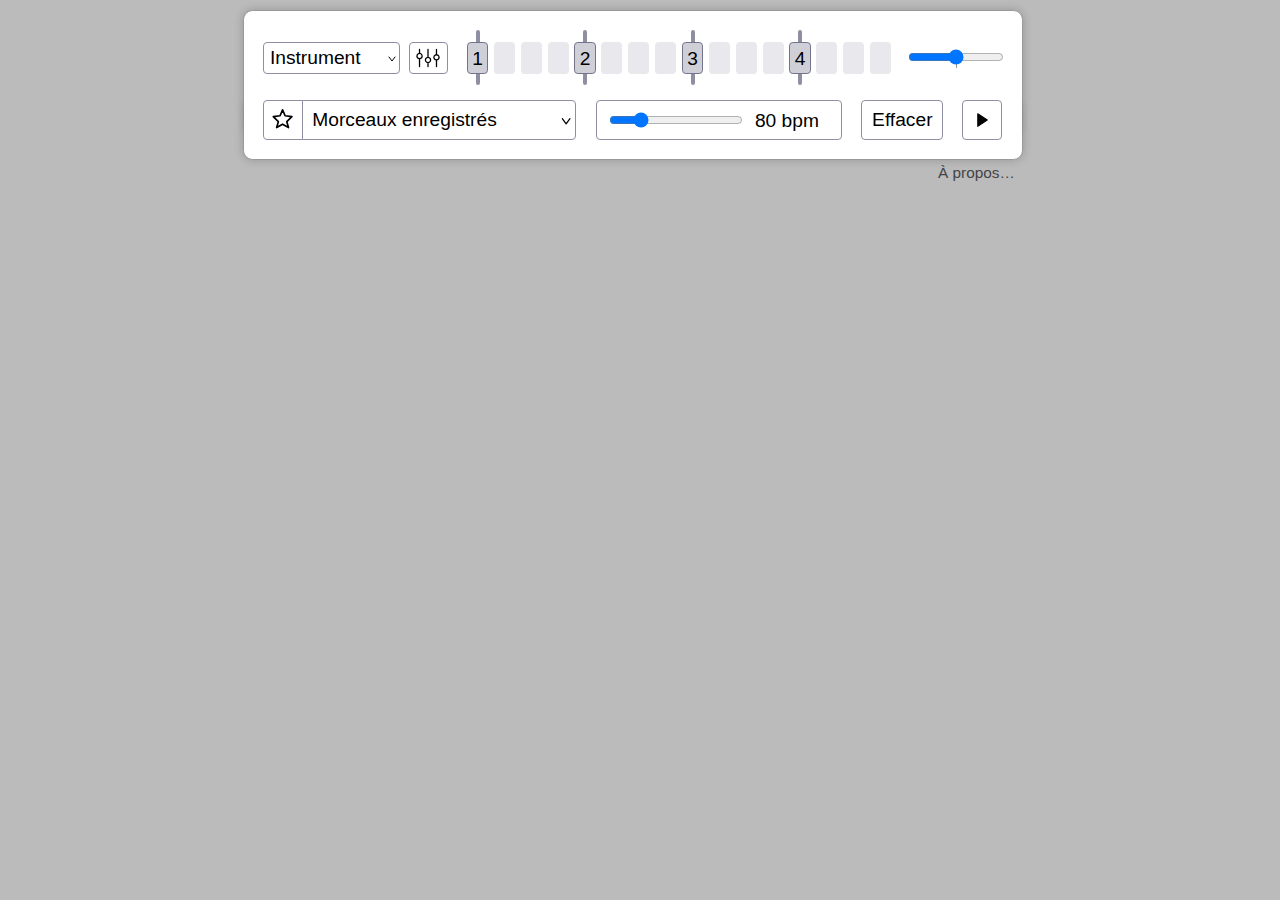
<file: index.html>
<!DOCTYPE html>
<html lang="fr">
<head>
<meta charset="utf-8">
<title>Batucada Sequencer</title>
<link rel="manifest" href="app/app.webmanifest"/>
<link rel="icon" type="image/svg+xml" href="favicon.svg"/>
<meta name="viewport" content="width=device-width, initial-scale=1">
<style>
html {
	scrollbar-gutter:stable;
}
body {
	--body-margin:0px;
	--main-margin:.7em;
	--sheet-columns:2;
	--controls-lines:2;
	--track-col-1-width:7.7em;
	--track-col-2-width:1fr;
	gap:.2em;
	display:grid;
	margin:0 0 2.8em;
	background:#bbb;
	user-select:none;
	justify-content:center;
	padding:var(--body-margin);
	padding-bottom:0;
	font:400 4.92svw/1.4 sans-serif;
	grid-template-columns:minmax(0, 780px);
}
body[inert]::after {
	inset:0;
	z-index:2;
	background:#bbb;
	padding-top:2em;
	position:absolute;
	text-align:center;
	content:'Chargement de l\'application…';
}
#combo_tempo,
select,
input:not([type]),
button {
	margin:0;
	color:#000;
	padding:0 .5em;
	appearance:none;
	user-select:none;
	border-radius:4px;
	box-sizing:border-box;
	font-family:sans-serif;
	background:transparent no-repeat;
	border:1px solid hsl(240,10%,60%);
}
select:has([value]:checked) {
	background-color:white;
}
select,
.presets {
	text-align:left;
	padding-right:.9em;
	background-position:right center;
	background-image:url('data:image/svg+xml,<svg viewBox="0 0 30 30" xmlns="http://www.w3.org/2000/svg"><path d="m20 14l3 4 3 -4" fill="none" stroke-width="1" stroke="black" stroke-linejoin="round" stroke-linecap="round"/></svg>');
}
button:disabled {
	opacity:.6;
}
main {
	background:#fff;
	position:relative;
	border:1px solid #999;
	border-radius:0 0 .5em .5em;
	box-shadow:0 0 .5em rgba(0,0,0,.2);
	anchor-name:--sequencer;
}
#skip {
	z-index:2;
	height:2em;
	display:flex;
	background:#fff;
	position:absolute;
	align-items:center;
	justify-content:center;
	inset:-4em .5em auto .5em;
}
#skip:focus {
	top:.5em;
}
h1 {
	font-size:1.2em;
	margin:.5em 0 0;
	padding:0 0 .3em;
	text-align:center;
	font-weight:normal;
}
h2 {
	margin:0;
	font-size:1.1em;
	text-align:center;
	font-weight:normal;
}
table {
	border-spacing:0;
	margin:-.5em 0 1.8em;
}
tbody {
	display:flex;
	flex-direction:column;
}
.track {
	top:0;
	display:grid;
	position:relative;
	align-items:start;
	contain:layout style;
	view-transition-name:match-element;
	grid-template-rows:1em 1.65em 1fr;
	grid-template-columns:var(--track-col-1-width) var(--track-col-2-width) var(--track-col-3-width, );
}
.dropzone {
	z-index:1;
	padding:0;
	height:1em;
	grid-column:1 / -1;
}
.track th {
	gap:0 .5em;
	display:grid;
	padding:0 0 0 .7em;
	grid-template-rows:1.65em .3em 1.65em;
}
.track td:last-of-type {
	width:4.2em;
	height:1.5em;
	display:flex;
	align-items:center;
	padding:.3em 0 0 .7em;
}
.track:focus-within ~ .track[data-instrument="0"] {
	transition:opacity .5s ease-out;
	transition-behavior:allow-discrete;
	opacity:1;
	@starting-style {
		opacity:0;
	}
}
.track[data-instrument="0"] ~ .track,
.track[data-bars="1"] .bar:nth-child(n+2),
.track[data-bars="2"] .bar:nth-child(n+3),
.track[data-bars="3"] .bar:nth-child(n+4),
.track[data-bars="4"] .bar:nth-child(n+5),
.track[data-bars="6"] .bar:nth-child(n+7),
.track[data-bars="8"] .bar:nth-child(n+9),
.track[data-beats="4"] .beat:nth-child(n+5),
.track[data-beats="6"] .beat:nth-child(n+7),
.track[data-steps="3"] .grid .step:nth-last-child(-n+5),
.track[data-steps="4"] .grid .step:nth-last-child(-n+4),
.track[data-steps="6"] .grid .step:nth-last-child(-n+2) {
	display:none;
}
.track div[draggable] {
	display:grid;
	position:relative;
	grid-template-columns:var(--drag-handle-width,) 1fr;
}
.track div[draggable] label {
	display:grid;
}
.track label span {
	grid-area:1 / 1;
	text-align:left;
	margin-left:1px;
	padding-left:.3em;
	line-height:1.65em;
	font-weight:normal;
}
.instrument {
	font-size:1em;
	grid-area:1 / 1;
	padding-left:.3em;
}
.track[data-phrase="1"] div[draggable]::after,
.track[data-phrase="2"] div[draggable]::after {
	width:1em;
	height:1em;
	position:absolute;
	inset:-.45em -.4em auto auto;
}
.track[data-phrase="1"] div[draggable]::after {
	content:url('data:image/svg+xml,<svg viewBox="0 0 48 48" xmlns="http://www.w3.org/2000/svg"><circle cx="24" cy="24" r="21" fill="hsl(215,100%,43%)" stroke="white" stroke-width="4"/><path d="m28 12v23h-5v-16l-6 2v-4z" fill="white"/></svg>');
}
.track[data-phrase="2"] div[draggable]::after {
	content:url('data:image/svg+xml,<svg viewBox="0 0 48 48" xmlns="http://www.w3.org/2000/svg"><circle cx="24" cy="24" r="21" fill="hsl(215,100%,43%)" stroke="white" stroke-width="4"/><path d="m17.5 19c0-3 3-5 7-5 3 0 6 2 6 5 0 2-3 5-7 8l-7 6 16 0" fill="none" stroke="white" stroke-width="4.5" stroke-linecap="butt" stroke-linejoin="bevel"/></svg>');
}
.trackbutton {
	width:2em;
	grid-row:3;
	font-size:1em;
	overflow:hidden;
	color:transparent;
	justify-self:right;
	background:center no-repeat url('data:image/svg+xml,<svg viewBox="0 0 46 46" xmlns="http://www.w3.org/2000/svg"><path d="M10 10v6a4 4 0 1 0 .01 0m0 8v12M23 10v12a4 4 0 1 0 .01 0m0 8v6M36 10v8a4 4 0 1 0 .01 0m0 8v10" stroke-width="2" stroke="black" fill="none" stroke-linejoin="round" stroke-linecap="round"/></svg>');
}
.sheet {
	gap:.3em;
	padding:0;
	display:flex;
	font-size:1em;
	flex-wrap:wrap;
	grid-column:2;
	grid-row:span 2;
	margin:0 .7em 0 .9em;
	contain:layout style;
}
.bar {
	display:contents;
}
.beat {
	gap:.3em;
	display:flex;
	position:relative;
	counter-increment:beat;
}
.beat:first-child {
	counter-reset:beat;
}
.grid {
	gap:.3em;
	width:3.9em;
	display:flex;
	justify-content:space-evenly;
}
.track[data-steps="6"] .grid,
.track[data-steps="8"] .grid {
	width:9.5em;
}
.step {
	padding:0;
	z-index:1;
	border:none;
	width:1.1em;
	height:1.65em;
	font-size:1em;
	overflow:hidden;
	color:transparent;
	border-radius:.2em;
	background:hsl(240,10%,92%) no-repeat center;
}
.step[value="1"] {
	background-color:hsl(215,100%,43%);
	background-image:url('data:image/svg+xml,<svg viewBox="0 0 20 20" xmlns="http://www.w3.org/2000/svg"><circle cx="10" cy="10" r="6" fill="white"/></svg>');
}
.step[value="2"] {
	background-color:hsl(215,100%,43%);
	background-image:url('data:image/svg+xml,<svg viewBox="0 0 20 20" xmlns="http://www.w3.org/2000/svg"><circle cx="10" cy="10" r="6" fill="white" fill-opacity=".1" stroke="white" stroke-width="1.5"/><circle cx="10" cy="10" r="3.2" fill="white"/></svg>');
}
.step[value="3"] {
	background-color:hsl(215,100%,43%);
	background-image:url('data:image/svg+xml,<svg viewBox="0 0 20 30" xmlns="http://www.w3.org/2000/svg"><line x1="14" y1="10" x2="6" y2="20" stroke="white" stroke-width="2.5" stroke-linecap="round"/></svg>');
}
.beat > .step[value="0"] {
	background-color:hsl(240,10%,83%);
	border:1px solid hsl(240,10%,50%);
}
.beat > .step[value="0"]::before {
	color:#000;
	display:block;
	line-height:1.65em;
	content:counter(beat);
}
.step.current {
	outline-offset:-.05em;
	outline:.2em solid hsl(130,30%,70%);
}
.beat > .step.current {
	outline-color:hsl(130,100%,25%);
}
.step.current:not([value="0"]) {
	height:1.5em;
	align-self:end;
	background-size:120%;
	background-position:center 70%;
	outline-color:hsl(130,100%,25%);
	background-color:hsl(130,100%,25%);
}
.step:has(~ .current):not([value="0"]),
.beat:has(.grid .current) > .step:not([value="0"]),
.beat:has(~ .beat .current) .step:not([value="0"]) {
	background-color:hsl(215,68%,63%);
}
.beat::before {
	content:'';
	width:.21em;
	height:2.86em;
	position:absolute;
	border-radius:.2em;
	background:hsl(240,10%,60%);
	inset:-.6em auto auto .45em;
}
.volume {
	margin:0;
	padding:0;
	width:100%;
}
.track.over .dropzone {
	height:1.3em;
	margin-top:-.15em;
}
.dropzone::after {
	display:block;
	margin:calc(.5em - 1px) var(--main-margin) 0;
}
.track.over .dropzone::after {
	content:'';
	height:.3em;
	background:#fff;
	border-radius:3px;
	border:1px solid hsl(240,10%,20%);
}
.swap .dropzone::after {
	content:'';
	border-top:1.5px dashed hsl(240,10%,60%);
}
hr {
	height:0;
	z-index:2;
	border:none;
	padding:.7em;
	position:sticky;
	background:#fff;
	margin:0 0 -2.5em;
	view-transition-name:hr;
	box-shadow:0 -.9px 0 hsl(240,10%,60%), 0 -4px 8px rgba(0,0,0,.1);
	bottom:calc(2.5rem * var(--controls-lines) - .2em + 1px + .7em * (var(--controls-lines) - 1));
}
#controls {
	z-index:2;
	display:flex;
	bottom:-.2em;
	flex-wrap:wrap;
	position:sticky;
	background:#fff;
	gap:var(--main-margin);
	border-radius:0 0 .5em .5em;
	view-transition-name:controls;
	padding:.7em var(--main-margin);
}
::view-transition-group(hr),
::view-transition-group(controls) {
	z-index:2;
	animation:none;
}
#trash {
	display:none;
	background:#fff;
	border-radius:4px;
	box-sizing:border-box;
	border:1.5px dashed hsl(240,10%,60%);
	height:calc(2.5rem * var(--controls-lines) + .7em * (var(--controls-lines) - 1));
}
#trash::after {
	width:2rem;
	height:2rem;
	content:url('data:image/svg+xml,<svg viewBox="0 0 40 40" xmlns="http://www.w3.org/2000/svg"><path d="m12 12l1.5 16a2 2 0 0 0 2 2h11a2 2 0 0 0 2-2l1.5-16m1.5-.5h-21m8 0v-2a1 1 0 0 1 1-1h3a1 1 0 0 1 1 1v2m1.7 6l-.6 9m-3.6 0v-9m-4.2 0l.6 9" stroke-width="1.3" stroke="black" stroke-linecap="round" stroke-linejoin="round" fill="none"/></svg>');
}
.trash #trash {
	flex:1;
	display:flex;
	align-items:center;
	justify-content:center;
}
#trash.over {
	border:1px solid hsl(240,10%,20%);
}
.trash #start,
.trash #reset,
.trash #combo_tempo,
.trash #combo_presets {
	display:none;
}
#combo_presets {
	flex:1.4;
	display:grid;
	grid-template-columns:2.5rem minmax(9em, 1fr);
}
#presets_label {
	grid-row:1;
	grid-column:2;
	overflow:hidden;
	line-height:2.5rem;
	white-space:nowrap;
	padding:0 1em 0 .5em;
	text-overflow:ellipsis;
}
#combo_presets button:focus,
#combo_presets select:focus {
	z-index:1;
}
#start {
	order:2;
}
#combo_tempo {
	flex:1;
	order:3;
	display:flex;
	height:2.5rem;
}
#reset {
	order:4;
}
#start,
#saved {
	padding:0;
	width:2.5rem;
	height:2.5rem;
	overflow:hidden;
	color:transparent;
}
#play,
#pause {
	width:100%;
	height:100%;
	pointer-events:none;
}
#play {
	background-image:url('data:image/svg+xml,<svg viewBox="0 0 36 36" xmlns="http://www.w3.org/2000/svg"><path d="m14 12l9 6-9 6z" stroke-width="1" stroke="black" stroke-linejoin="round"/></svg>');
}
#pause {
	background-image:url('data:image/svg+xml,<svg viewBox="0 0 36 36" xmlns="http://www.w3.org/2000/svg"><path d="m13.3 11v14h2v-14zm7 0v14h2v-14z" stroke-width="1" stroke="black" stroke-linejoin="round"/></svg>');
}
#pause,
.started #play {
	display:none;
}
.started #pause {
	display:block;
}
#saved {
	border-radius:4px 0 0 4px;
	background-image:url('data:image/svg+xml,<svg viewBox="0 0 45 45" xmlns="http://www.w3.org/2000/svg"><path d="m22 10.5l3 7l8 1l-6 6l2 7l-7 -4l-7 4l2 -7l-6 -6l8 -1z" stroke-width="2" stroke="black" fill="none" stroke-linejoin="round" stroke-linecap="round"/></svg>');
}
#combo_presets:has([value]:checked) #saved {
	background-image:url('data:image/svg+xml,<svg viewBox="0 0 45 45" xmlns="http://www.w3.org/2000/svg"><path d="m22 10.5l3 7l8 1l-6 6l2 7l-7 -4l-7 4l2 -7l-6 -6l8 -1z" stroke-width="2" stroke="hsl(215,80%,43%)" fill="hsl(215,80%,43%)" stroke-linejoin="round" stroke-linecap="round"/></svg>');
}
.presets,
#reset {
	height:2.5rem;
	font-size:1em; 
}
.presets {
	width:100%;
	grid-row:1;
	grid-column:2;
	margin-left:-1px;
	text-overflow:ellipsis;
	border-radius:0 4px 4px 0;
}
select.presets:empty,
button.presets:has(+ select.presets:not(:empty)) {
	display:none;
}
#tempo {
	flex:1;
	width:3em;
}
output[for="tempo"] {
	width:4em;
	margin-left:.5em;
	line-height:2.5rem;
}
dialog::backdrop {
	overflow:hidden;
	background:rgba(0,0,0,.4);
	overscroll-behavior:contain;
}
dialog {
	inset:1em;
	padding:0;
	outline:none;
	margin:0 auto;
	max-width:24em;
	border-radius:.5em;
	border:1px solid #555;
	box-sizing:border-box;
	width:calc(100% - 2em);
	overscroll-behavior:contain;
	box-shadow:0 0 .5em rgba(0,0,0,.3);
}
dialog::after {
	content:'';
	width:2.5em;
	height:2.5em;
	position:absolute;
	inset:0 0 auto auto;
	background-image:url('data:image/svg+xml,<svg viewBox="0 0 40 40" xmlns="http://www.w3.org/2000/svg"><path d="m14 16l10 10m0 -10l-10 10" stroke-width="2" stroke="rgb(85,85,85)" stroke-linecap="round"/></svg>');
}
dialog:hover::after {
	filter:brightness(0);
}
dialog:has(:hover)::after {
	filter:none;
}
dialog>:first-child {
	gap:1em;
	padding:1em;
	display:flex;
	flex-direction:column;
}
dialog h2 {
	margin:0 1em;
}
#track h2+div {
	gap:.5em;
	margin:auto;
	display:flex;
	max-width:18em;
	flex-direction:column;
}
#track label {
	gap:1em;
	z-index:1;
	display:grid;
	background:#fff;
	grid-template-columns:1.8fr 1fr;
}
#track select {
	height:1.8em;
	font-size:.9em;
}
#preset {
	margin-bottom:-.5em;
}
#settings select,
#settings input {
	flex:1;
	width:100%;
	height:2em;
	font-size:.9em;
	text-overflow:ellipsis;
}
dialog button {
	min-width:6em;
	font-size:.9em;
	background-color:hsl(240,10%,94%);
}
#settings input:disabled {
	border:none;
	cursor:text;
}
#settings fieldset {
	gap:1em;
	margin:0;
	display:flex;
	border:1px solid #555;
}
legend {
	font-size:.9em;
}
.bottom {
	gap:1em;
	width:100%;
	height:1.8em;
	display:flex;
	flex-shrink:0;
	max-width:22em;
	margin-top:.5em;
	justify-content:space-around;
}
#share form,
#shared > div {
	box-sizing:border-box;
	max-height:calc(100dvh - 2.5em);
}
dialog ul {
	margin:0;
	min-width:0;
	padding:.3em;
	min-height:4em;
	overflow-y:auto;
	border:1px solid #555;
}
ul {
	margin:0;
	padding:0;
}
#check_all {
	z-index:1;
	background:#fff;
	padding:0 2px 0 0;
	align-self:flex-start;
	margin:-.1em 0 -1.75em .72em;
}
#share ul {
	position:relative;
	padding:0 .3em .3em .5em;
}
#share ul::before {
	top:0;
	content:'';
	height:.8em;
	display:block;
	position:sticky;
	background:#fff;
}
#share ul:empty::after {
	content:'Aucun morceau'
}
#share input[type="checkbox"] {
	margin-right:.5em;
}
dialog li {
	font-size:.9em;
	overflow:hidden;
	text-wrap:nowrap;
	padding:0 0 .2em .2em;
	text-overflow:ellipsis;
}
button[name="share_list"] {
	padding-left:2em;
	background-image:url('data:image/svg+xml,<svg viewBox="0 0 40 40" xmlns="http://www.w3.org/2000/svg"><circle cx="29" cy="12" r="4"/><circle cx="14" cy="20" r="4"/><circle cx="29" cy="28" r="4"/><path d="m27 13l-13 7l13 7" stroke-width="2" stroke="black" fill="none"/></svg>');
}
#toast {
	color:white;
	border:none;
	padding:0 1em;
	font-size:.8em;
	background:#333c;
	user-select:none;
	border-radius:.4em;
	backdrop-filter:blur(2px);
	--anchor-size-height:100svh;
	box-shadow:0 0 .5em rgba(0,0,0,.2);
	inset:auto 0 max(0.8em, calc(100svh - var(--anchor-size-height) - 4.2em - var(--body-margin)));
}
@supports (anchor-name:--sequencer) {
	#toast {
		position-anchor:--sequencer;
		--anchor-size-height:anchor-size(height);
	}
}
#toast:popover-open {
	animation:fade-out 1s forwards 5s;
}
#toast:has(button[hidden]):popover-open {
	animation:fade-out 1s forwards 2s;
}
#toast p {
	margin:1em 1em 1em 0;
	display:inline-block;
}
#toast button {
	padding:.2em .5em;
	font-size: inherit;
	background-color:hsl(240,10%,94%);
}
@keyframes fade-out {
	100% { opacity:0 }
}
footer {
	display:flex;
	justify-content:right;
}
footer button {
	color:#444;
	border:none;
	font-size:.8em;
}
#about div {
	gap:.5em;
	display:flex;
	flex-direction:column;
}
#about p {
	margin:0;
	line-height:1.2;
}
#about span {
	white-space:nowrap;
}
#contact {
	font-size:.9em;
}
#update {
	max-width:fit-content;
}
#about button[formnovalidate] {
	flex:1;
	max-width:6em;
	min-width:auto;
}
@media (pointer:fine) and (hover:hover) {
	#combo_presets button:hover,
	#combo_presets select:hover {
		z-index:1;
	}
	input:not([type]):hover,
	#combo_tempo:hover,
	select:hover,
	button:not(.step):not(:disabled):hover {
		border-color:hsl(240,10%,20%);
	}
	.step:hover {
		filter:brightness(1.15);
	}
	.step[value="0"]:hover {
		filter:brightness(.9);
	}
	div[draggable]:hover .handle {
		opacity:.3;
		cursor:grab;
		background:no-repeat url('data:image/svg+xml,<svg viewBox="0 0 5 10" xmlns="http://www.w3.org/2000/svg"><path d="m3 1v8" stroke-width="1" stroke="black" stroke-linecap="round"/></svg>');
	}
	div[draggable]:active .handle {
		cursor:grabbing;
	}
	div[draggable] .handle:hover {
		opacity:1;
	}
	footer button:hover {
		color:#000;
	}
}
@media (min-width:520px) {
	body {
		--body-margin:.5em;
		--main-margin:1em;
		--sheet-columns:4;
		--controls-lines:1;
		--drag-handle-width:1em;
		--track-col-1-width:10.6em;
		--track-col-2-width:24em;
		--track-col-3-width:1fr;
		font-size:clamp(.6em,2.4svw,1.2em);
	}
	main {
		border-radius:.5em;
		padding-bottom:.3em;
	}
	h1 {
		font-size:1.4em;
	}
	h2 {
		font-size:1.2em;
	}
	.track th {
		padding:0;
		grid-template-rows:1.65em;
		grid-template-columns:1fr 2em;
	}
	.sheet {
		margin:0 .8em 0 1em;
	}
	.track td:last-of-type {
		width:5em;
		padding:0;
	}
	.trackbutton {
		width:auto;
		grid-row:auto;
		justify-self:auto;
	}
	#track label:nth-child(2) {
		grid-row:2;
		grid-column:1;
	}
	#track label:nth-child(3) {
		grid-row:1;
		grid-column:2;
	}
	#start {
		order:4;
	}
	#reset {
		order:3;
	}
	legend {
		font-size:1em;
	}
}
</style>
</head>
<body data-untitled="Morceau sans titre" data-unsaved="Morceau en cours">
	<main>
		<a id="skip" href="#controls">Accéder aux boutons de contrôle</a>
		<h1 id="title"></h1>
		<table>
			<tr class="track" data-index="0" data-instrument="0" data-bars="1" data-beats="4" data-steps="4" data-phrase="0">
				<td class="dropzone" aria-hidden="true"></td>
				<th scope="row">
					<div draggable="true">
						<div class="handle" title="Déplacer"></div>
						<label>
							<span>Instrument</span>
							<select name="instrument" class="instrument" title="Choisir l'instrument" autocomplete="off"></select>
						</label>
					</div>
					<button name="trackbutton" class="trackbutton" title="Modifier la piste">Réglages</button>
				</th>
				<td class="sheet">
					<span class="bar" data-index="0">
						<span class="beat">
							<button name="step" class="step" data-beat="0" data-step="0" value="0">Temps 1, division 1</button>
							<span class="grid">
								<button name="step" class="step" data-beat="0" data-step="1" value="0">Temps 1, division 2</button>
								<button name="step" class="step" data-beat="0" data-step="2" value="0">Temps 1, division 3</button>
								<button name="step" class="step" data-beat="0" data-step="3" value="0">Temps 1, division 4</button>
								<button name="step" class="step" data-beat="0" data-step="4" value="0">Temps 1, division 5</button>
								<button name="step" class="step" data-beat="0" data-step="5" value="0">Temps 1, division 6</button>
								<button name="step" class="step" data-beat="0" data-step="6" value="0">Temps 1, division 7</button>
								<button name="step" class="step" data-beat="0" data-step="7" value="0">Temps 1, division 8</button>
							</span>
						</span>
						<span class="beat">
							<button name="step" class="step" data-beat="1" data-step="0" value="0">Temps 2, division 1</button>
							<span class="grid">
								<button name="step" class="step" data-beat="1" data-step="1" value="0">Temps 2, division 2</button>
								<button name="step" class="step" data-beat="1" data-step="2" value="0">Temps 2, division 3</button>
								<button name="step" class="step" data-beat="1" data-step="3" value="0">Temps 2, division 4</button>
								<button name="step" class="step" data-beat="1" data-step="4" value="0">Temps 2, division 5</button>
								<button name="step" class="step" data-beat="1" data-step="5" value="0">Temps 2, division 6</button>
								<button name="step" class="step" data-beat="1" data-step="6" value="0">Temps 2, division 7</button>
								<button name="step" class="step" data-beat="1" data-step="7" value="0">Temps 2, division 8</button>
							</span>
						</span>
						<span class="beat">
							<button name="step" class="step" data-beat="2" data-step="0" value="0">Temps 3, division 1</button>
							<span class="grid">
								<button name="step" class="step" data-beat="2" data-step="1" value="0">Temps 3, division 2</button>
								<button name="step" class="step" data-beat="2" data-step="2" value="0">Temps 3, division 3</button>
								<button name="step" class="step" data-beat="2" data-step="3" value="0">Temps 3, division 4</button>
								<button name="step" class="step" data-beat="2" data-step="4" value="0">Temps 3, division 5</button>
								<button name="step" class="step" data-beat="2" data-step="5" value="0">Temps 3, division 6</button>
								<button name="step" class="step" data-beat="2" data-step="6" value="0">Temps 3, division 7</button>
								<button name="step" class="step" data-beat="2" data-step="7" value="0">Temps 3, division 8</button>
							</span>
						</span>
						<span class="beat">
							<button name="step" class="step" data-beat="3" data-step="0" value="0">Temps 4, division 1</button>
							<span class="grid">
								<button name="step" class="step" data-beat="3" data-step="1" value="0">Temps 4, division 2</button>
								<button name="step" class="step" data-beat="3" data-step="2" value="0">Temps 4, division 3</button>
								<button name="step" class="step" data-beat="3" data-step="3" value="0">Temps 4, division 4</button>
								<button name="step" class="step" data-beat="3" data-step="4" value="0">Temps 4, division 5</button>
								<button name="step" class="step" data-beat="3" data-step="5" value="0">Temps 4, division 6</button>
								<button name="step" class="step" data-beat="3" data-step="6" value="0">Temps 4, division 7</button>
								<button name="step" class="step" data-beat="3" data-step="7" value="0">Temps 4, division 8</button>
							</span>
						</span>
						<span class="beat">
							<button name="step" class="step" data-beat="4" data-step="0" value="0">Temps 5, division 1</button>
							<span class="grid">
								<button name="step" class="step" data-beat="4" data-step="1" value="0">Temps 5, division 2</button>
								<button name="step" class="step" data-beat="4" data-step="2" value="0">Temps 5, division 3</button>
								<button name="step" class="step" data-beat="4" data-step="3" value="0">Temps 5, division 4</button>
								<button name="step" class="step" data-beat="4" data-step="4" value="0">Temps 5, division 5</button>
								<button name="step" class="step" data-beat="4" data-step="5" value="0">Temps 5, division 6</button>
								<button name="step" class="step" data-beat="4" data-step="6" value="0">Temps 5, division 7</button>
								<button name="step" class="step" data-beat="4" data-step="7" value="0">Temps 5, division 8</button>
							</span>
						</span>
						<span class="beat">
							<button name="step" class="step" data-beat="5" data-step="0" value="0">Temps 6, division 1</button>
							<span class="grid">
								<button name="step" class="step" data-beat="5" data-step="1" value="0">Temps 6, division 2</button>
								<button name="step" class="step" data-beat="5" data-step="2" value="0">Temps 6, division 3</button>
								<button name="step" class="step" data-beat="5" data-step="3" value="0">Temps 6, division 4</button>
								<button name="step" class="step" data-beat="5" data-step="4" value="0">Temps 6, division 5</button>
								<button name="step" class="step" data-beat="5" data-step="5" value="0">Temps 6, division 6</button>
								<button name="step" class="step" data-beat="5" data-step="6" value="0">Temps 6, division 7</button>
								<button name="step" class="step" data-beat="5" data-step="7" value="0">Temps 6, division 8</button>
							</span>
						</span>
					</span>
				<td>
					<input name="volume" class="volume" aria-label="volume" list="volume" title="Volume" type="range" value="30" min="0" max="60" autocomplete="off">
				</td>
			</tr>
		</table>
		<hr>
		<div id="controls" role="toolbar" tabindex="-1">
			<div id="combo_presets" role="group">
				<button id="saved" title="Gérer le morceau">Gérer le morceau</button>
				<span id="presets_label">Morceaux enregistrés</span>
				<button class="presets" aria-labelledby="presets_label" title="Choisir le morceau" data-message="Aucun morceau n'est enregistré."></button>
				<select class="presets" aria-labelledby="presets_label" title="Choisir le morceau"></select>
			</div>
			<label id="combo_tempo" for="tempo" title="Tempo">
				<input id="tempo" aria-label="tempo" type="range" value="80" min="60" max="160" step="4" autocomplete="off">
				<output for="tempo"><span>80</span> bpm</output>
			</label>
			<button id="reset" title="Effacer le morceau">Effacer</button>
			<button id="start" role="switch" aria-checked="false" title="Démarrer / Arrêter">
				<div id="play">Démarrer</div>
				<div id="pause">Arrêter</div>
			</button>
			<div id="trash">Déposer ici pour supprimer</div>
		</div>
	</main>
	<footer>
		<button>À propos…</button>
	</footer>
	<datalist id="volume">
		<option value="30"></option>
	</datalist>
	<dialog id="track">
		<form method="dialog" autocomplete="off">
			<h2 id="instrument">Instrument</h2>
			<div>
				<label>Nombre de mesures
					<select id="bars" name="bars">
						<option value="1" selected>1</option>
						<option value="2">2</option>
						<option value="3">3</option>
						<option value="4">4</option>
						<option value="6">6</option>
						<option value="8">8</option>
					</select>
				</label>
				<label>Temps par mesure
					<select id="beats" name="beats">
						<option value="4" selected>4</option>
						<option value="6">6</option>
					</select>
				</label>
				<label>Division du temps
					<select id="steps" name="steps">
						<option value="3">3</option>
						<option value="4" selected>4</option>
						<option value="6">6</option>
						<option value="8">8</option>
					</select>
				</label>
				<label>Type de phrase
					<select id="phrase" name="phrase">
						<option value="1">Appel</option>
						<option value="2">Réponse</option>
						<option value="0" selected>Tourne</option>
					</select>
				</label>
			</div>
			<div class="bottom">
				<button name="apply">Appliquer</button><button formnovalidate>Annuler</button>
			</div>
		</form>
	</dialog>
	<dialog id="settings">
		<div>
			<h2 id="preset">Nouveau morceau</h2>
			<form id="modify" method="dialog" autocomplete="off" hidden
				data-success="Le morceau a été enregistré."
				data-failure="⚠️ La modification a échoué."
				data-cancel-success="La modification a été annulée."
				data-cancel-failure="⚠️ La modification ne peut être annulée.">
				<fieldset>
					<legend>Enregistrer le morceau</legend>
					<input name="name" aria-label="nom du morceau" disabled>
					<button name="save">Enregistrer</button>
				</fieldset>
			</form>
			<form id="newOne" method="dialog" autocomplete="off"
				data-success="Le morceau a été enregistré."
				data-failure="⚠️ La modification a échoué."
				data-cancel-success="La modification a été annulée."
				data-cancel-failure="⚠️ La modification ne peut être annulée.">
				<fieldset>
					<legend>Enregistrer sous</legend>
					<input name="name" aria-label="nom du morceau" placeholder="Nom du morceau" required
						data-invalid-empty="Doit contenir au moins un caractère."
						data-invalid-duplicated="Ce nom existe déjà.">
					<button name="save">Enregistrer</button>
				</fieldset>
			</form>
			<form id="rename" method="dialog" autocomplete="off" hidden
				data-success="Le morceau a été renommé."
				data-failure="⚠️ La modification a échoué."
				data-cancel-success="La modification a été annulée."
				data-cancel-failure="⚠️ La modification ne peut être annulée.">
				<fieldset>
					<legend>Renommer le morceau</legend>
					<input name="name" aria-label="nom du morceau" placeholder="Nom du morceau" required
						data-invalid-empty="Doit contenir au moins un caractère."
						data-invalid-duplicated="Ce nom existe déjà.">
					<button name="save">Renommer</button>
				</fieldset>
			</form>
			<form id="delete" method="dialog" autocomplete="off" hidden
				data-success="Le morceau a été supprimé."
				data-failure="⚠️ La modification a échoué."
				data-cancel-success="La modification a été annulée."
				data-cancel-failure="⚠️ La modification ne peut être annulée.">
				<fieldset>
					<legend>Supprimer le morceau</legend>
					<input name="name" aria-label="nom du morceau" disabled>
					<button name="save">Supprimer</button>
				</fieldset>
			</form>
			<form class="bottom" method="dialog">
				<button name="share_list">Partager</button><button formnovalidate>Annuler</button>
			</form>
		</div>
	</dialog>
	<dialog id="share">
		<form method="dialog" autocomplete="off" data-failure="🔗 Lien de partage copié dans le presse-papier.">
			<h2>Partager</h2>
			<label id="check_all">
				<input type="checkbox" data-invalid-empty="Sélectionnez au moins un morceau.">Tout sélectionner
			</label>
			<ul></ul>
			<div class="bottom">
				<button name="share">Valider</button><button formnovalidate>Annuler</button>
			</div>
		</form>
	</dialog>
	<dialog id="shared">
		<div>
			<h2>Morceaux partagés</h2>
			<ul></ul>
			<form class="bottom" method="dialog" 
				data-success="Tous les morceaux ont été importés."
				data-failure="⚠️ L'import des morceaux a échoué."
				data-cancel-success="L'import des morceaux a été annulé."
				data-cancel-failure="⚠️ L'import des morceaux ne peut être annulé.">
				<button name="import">Importer</button><button formnovalidate>Fermer</button>
			</form>
		</div>
	</dialog>
	<dialog id="about">
		<div>
			<h2>Batucada Sequencer</h2>
			<div>
				<p>Version de l'application : <span id="applicationVersion">-</span></p>
				<p>Version des instruments : <span id="instrumentsVersion">-</span></p>
				<p>Version des morceaux : <span id="dataDate">01/01/2025 00:00:00</span></p>
				<p>Contact : <a id="contact"></a></p>
			</div>
			<form method="dialog" class="bottom">
				<button id="update" hidden>Mettre à jour l'application</button><button formnovalidate>Fermer</button>
			</form>
		</div>
	</dialog>
	<div id="toast" popover="auto"><p></p><button name="cancel">Annuler</button></div>
	<script type="module">
		import app_config      from './config/app_config.json'   with { type: 'json' };
		import core_config     from './config/core_config.json'  with { type: 'json' };
		import instruments     from './modules/instruments.json' with { type: 'json' };
		import {Audio}         from './modules/audio.js';
		import {Presets}       from './modules/presets.js';
		import {UrlState}      from './modules/url-state.js';
		import {Interface}     from './modules/interface.js';
		import {ServiceWorker} from './modules/service-worker.js';

		const bus    = new EventTarget();
		const ui     = new Interface({ bus, app_config, core_config, instruments });
		const config = ui.config;

		new UrlState(     { bus, config, instruments });
		new Presets(      { bus, config, instruments });
		new Audio(        { bus, config, instruments });
		new ServiceWorker({ bus, config, instruments });
	</script>
</body>
</html>
</file>
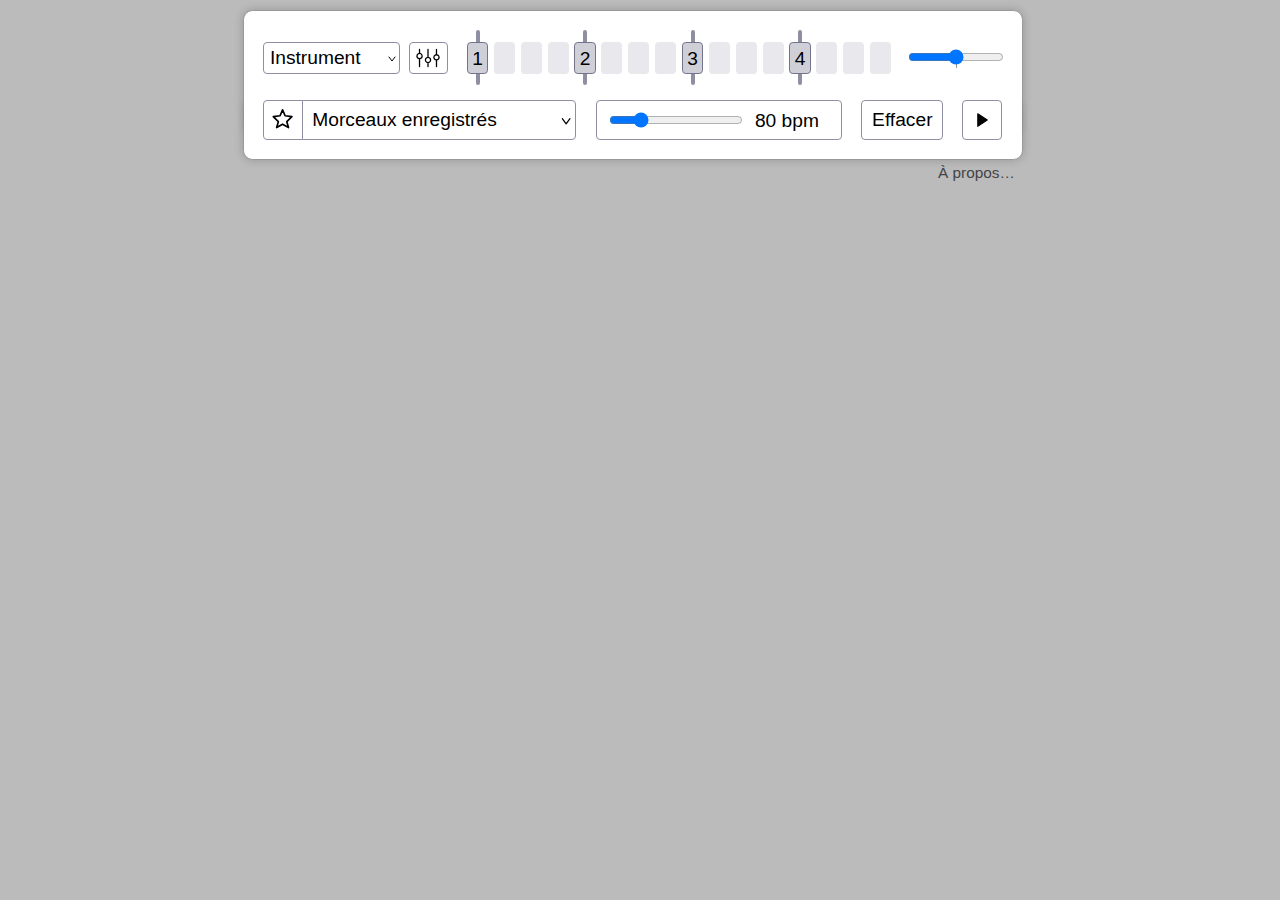
<file: app/share.html>
<!DOCTYPE html>
<html>
<script>
const current = new URL(location.href);
const sharelink = current.searchParams.get('url');
const sharetext = current.searchParams.get('text');
const target = new URL('../', current);
for (const url of [sharelink, sharetext]) {
	if (!url) continue;
	try {
		target.search = new URL(url).search;
		break;
	} catch {}
}
window.location.replace(target);
</script>
</html>
</file>
